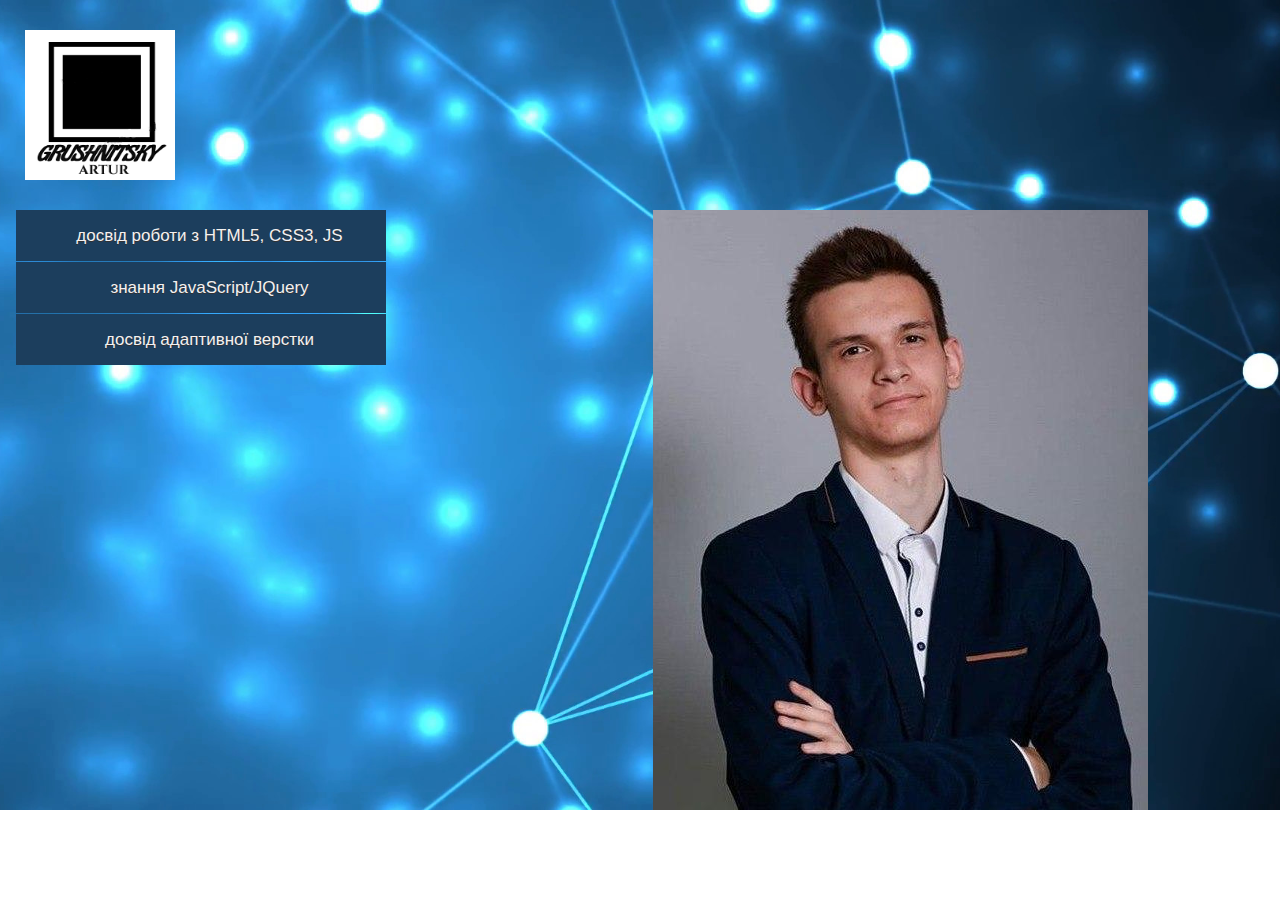
<file: index.html>
<!DOCTYPE html>
<head>
<meta http-equiv="Content-Type" content="text/html; charset=utf-8" />
<title>меню</title>
<link href="menu.css" rel="stylesheet" type="text/css">
</head>
<body>
<header class="header">
    <div class="header__container container">
        <div class="header__logo">
            <img src="tick.png" alt="Company logo" class="header__img" width="150px" height="150px">
         
        </div>
        
    </div>
</header>
<div class="card-container">
  <div class="card">
    <div class="side"><img src="1.jpg" alt="Jimmy Eat World"></div>
    <div class="side back"><h4>Артур Грушницкий</h4>
	<p>Доброго дня!
	Це моя визитівка.На цей час, я здатний написати сторінку на html з підключенням css.Маю базові навички у мові програмування С++.Зараз навчаюсь Python'у для Web. Отримав повну середню освіту у м.Черкаси.Зараз оримую ступінь бакалавра у Черкаському Державному Технологічному Університеті.
	</p>
	</div>
  </div>
  <div class="navigaonusing">
  <div class="gaonutosal">
  <div class="pesontedan">
  <input id="pesontedan-one" type="checkbox" name="pesontedans">
  <label for="pesontedan-one">досвід роботи з HTML5, CSS3, JS</label>
  <div class="pesontedan-content">
  <p>4/5</p>
  </div>
  </div>
  <div class="pesontedan">
  <input id="pesontedan-two" type="checkbox" name="pesontedans">
  <label for="pesontedan-two">знання JavaScript/JQuery</label>
  <div class="pesontedan-content">
  <p>3/5</p>
  </div>
  </div>
  <div class="pesontedan">
  <input id="pesontedan-three" type="checkbox" name="pesontedans">
  <label for="pesontedan-three">досвід адаптивної верстки</label>
  <div class="pesontedan-content">
  <p>3/5</p>
  </div>
  </div>
  </div>
  </div>
  </div>
</div>
</body>
</html>
</file>
<file: menu.css>
@charset "utf-8";
/* CSS Document */
html, body {
  margin: 0;
  padding: 0;
  font-family: 'Lato', sans-serif;
  color: #1f4568;
}

body {
  background-image: url("fon_1.png");
  background-size: cover;
  background-repeat: no-repeat;
  background-position: center;
}

.sect {
  padding: 90px 0;
  position: relative;
}


.collapse {
  display: block;
}

.btn {
  background-color: #3a9fff;
  border-radius: 20px;
  padding: 10px 25px;
  color: #fff;
  box-shadow: 0 18px 13px -6px rgba(0, 0, 0, 0.2);
  transition: all 0.4s;
  -webkit-transition: all 0.4s;
  -moz-transition: all 0.4s;
  -ms-transition: all 0.4s;
  -o-transition: all 0.4s;
}


.btn:hover {
  box-shadow: 0 25px 18px -6px rgba(0, 0, 0, 0.2);
  background-color: #63b2fc;
  color: #fff;
}

.price-box__wrap:hover .btn {
  box-shadow: 0 25px 18px -6px rgba(0, 0, 0, 0.2);
}

.btn--revert {
  background-color: transparent;
  color: #8198ae;
  box-shadow: none;
  border: 1px solid #c9d9e9;
}

.btn--revert:hover {
  background-color: transparent;
  color: #1f4568;
  box-shadow: none;
  border: 1px solid #8198ae;
}

.btn--width {
  width: 120px;
}

.btn--white {
  background-color: #fff;
  border: 1px solid #ededed;
  color: #8198ae;
}

.btn--white:hover {
  background-color: #fff;
  color: #8198ae;
}

/*menu header*/
.header {
  padding: 30px 25px;
}

.header__elenco {
  padding: 0;
  margin: 0;
  list-style: none;
}

.header__menu {
  float: right;
}

.header__el {
  padding: 0 25px;
  display: inline-block;
}

.header__img {
  display: inline-block;
  vertical-align: middle;
}

.header__logo, .header__menu {
  display: inline-block;
  vertical-align: middle;
}

.header__title {
  font-size: 18px;
  margin: 0;
  margin-left: 10px;
  display: inline-block;
  line-height: 18px;
  vertical-align: middle;
}

.header__light {
  color: #8198ae;
}

.header__link {
  color: #1f4568;
  font-size: 14px;

}

.header__link:hover {
  text-decoration: none;
  color: #3a9fff;
}

.navbar-toggle .icon-bar {
  background-color: #8198ae;
}

.navbar-toggle {
  margin: 5px 0;
}


/* section */
.sect {
  padding: 90px 0;
  position: relative;
}

.site {
  text-align: center;
}

.site__title {
  font-size: 30px;
  margin: 0;
  text-align: center;
}

.site__subtitle {
  font-size: 22px;
  color: #8198ae;
  margin: 15px 0 40px 0;
  text-align: center;
}

.site__img {
  margin-left:200 px;
 text-align:center;
}

.site__box-link .btn--revert {
  margin-left: 15px;
}
.card-container {
	text-align: center;
  cursor: pointer;
  height: 600px;
  position: relative;
  width: 1000px;
}
.card {
	margin-left:400px;
  height: 100%;
  position: absolute;
  transform-style: preserve-3d;
  transition: all 1s ease-in-out;
  width: 100%;
}
.card:hover {
  transform: rotateY(180deg);
}
.card .side {
  backface-visibility: hidden;
  border-radius: 6px;
  height: 100%;
  position: absolute;
  overflow: hidden;
  width: 100%;
}
.card .back {
  background: #eaeaed;
  color: #0087cc;
  line-height: 150px;
  text-align: center;
  transform: rotateY(180deg);
}
.gaonutosal {
  float: left;
  width: 37%;
  padding: 0 1em;
}

.pesontedan {
  position: relative;
  margin-bottom: 1px;
  width: 100%;
  color: #f3f1f1;
  overflow: hidden;
}

.pesontedan input {
  position: absolute;
  opacity: 0;
  z-index: -1;
}

.pesontedan label {
  position: relative;
  display: block;
  padding: 0 0 0 1em;
  background: #1c3e5d;
  line-height: 3;
  cursor: pointer;
  text-shadow: 0 1px 0 #333131;
  font-size: 17px;
}

.pesontedan-content {
  max-height: 0;
  overflow: hidden;
  background: #0d7b8e;
  transition: max-height .40s;
  font-size: 14px;
  color: #fffdfd;
  text-shadow: 0 1px 0 #292727;
}

.pesontedan-content {
  background: #0f6f80;
}
.pesontedan-content p {
  margin: 1em;
}
/* :checked */
.pesontedan input:checked ~ .pesontedan-content {
  max-height: 100vh;
}
</file>
